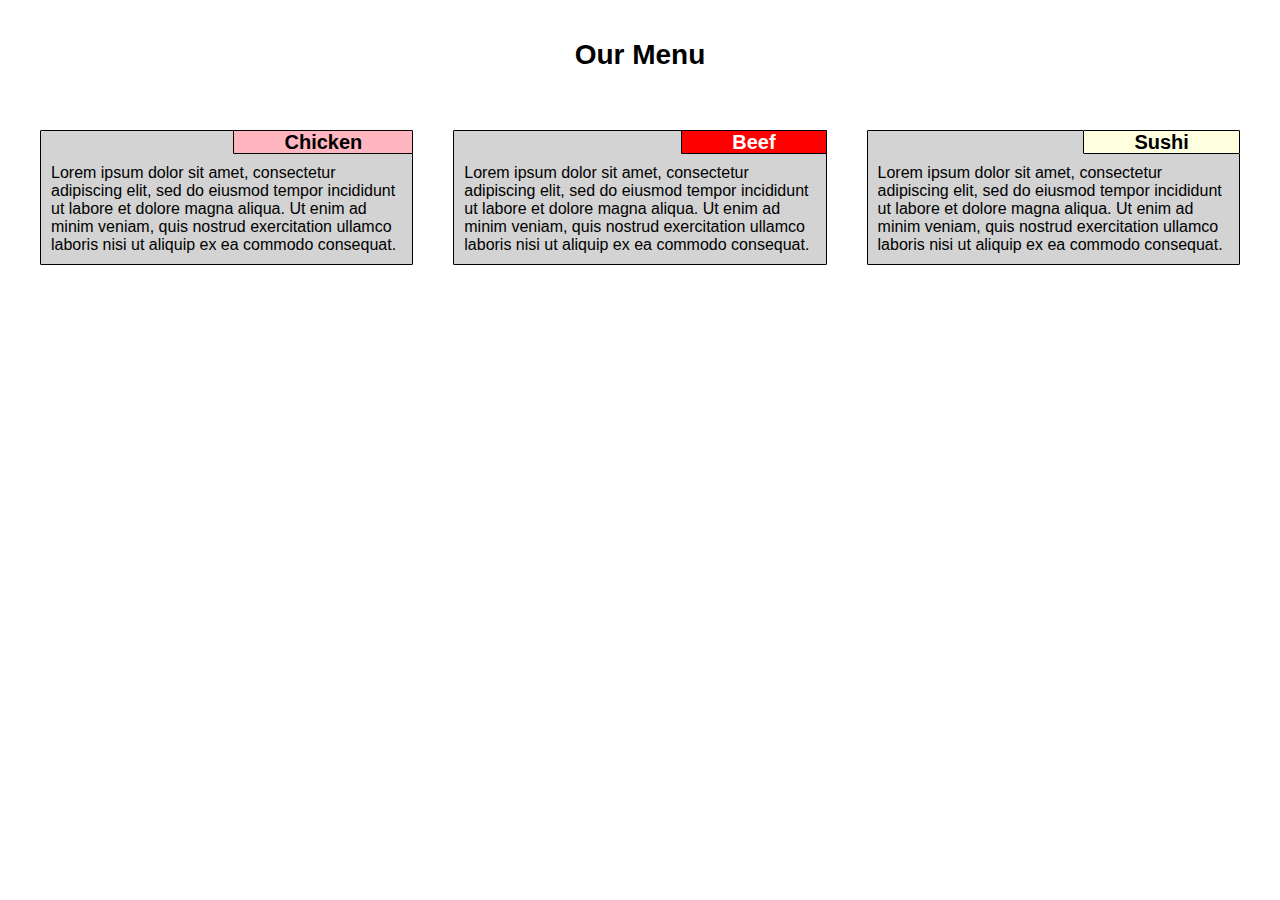
<file: module2assignment/index.html>
<!DOCTYPE html>
<html>

<head>
    <meta charset="utf-8">
    <meta name="viewport" content="width=device-width, initial-scale=1">
    <link rel="stylesheet" href="css/styles.css">
    <title>Assignment Module 2</title>
</head>

<body>
    <h1>Our Menu</h1>
    <div class="row">
        <section class="col-lg-4 col-md-6 menu-item">
            <div>
                <h2 class="menu-item-title"><span class="poultry">Chicken</span></h2>
                <p class="menu-item-content">Lorem ipsum dolor sit amet, consectetur adipiscing elit, sed do eiusmod
                    tempor incididunt ut labore et
                    dolore
                    magna aliqua. Ut enim ad minim veniam, quis nostrud exercitation ullamco laboris nisi ut aliquip ex
                    ea
                    commodo consequat.</p>
            </div>
        </section>

        <section class="col-lg-4 col-md-6 menu-item">
            <div>
                <h2 class="menu-item-title"><span class="cattle">Beef</span></h2>
                <p class="menu-item-content">Lorem ipsum dolor sit amet, consectetur adipiscing elit, sed do eiusmod
                    tempor incididunt ut labore et
                    dolore
                    magna aliqua. Ut enim ad minim veniam, quis nostrud exercitation ullamco laboris nisi ut aliquip ex
                    ea
                    commodo consequat.</p>
            </div>
        </section>

        <section class="col-lg-4 col-md-12 menu-item">
            <div>
                <h2 class="menu-item-title"><span class="fish">Sushi</span></h2>
                <p class="menu-item-content">Lorem ipsum dolor sit amet, consectetur adipiscing elit, sed do eiusmod
                    tempor incididunt ut labore et
                    dolore
                    magna aliqua. Ut enim ad minim veniam, quis nostrud exercitation ullamco laboris nisi ut aliquip ex
                    ea
                    commodo consequat.</p>
            </div>
        </section>
    </div>
</body>

</html>
</file>
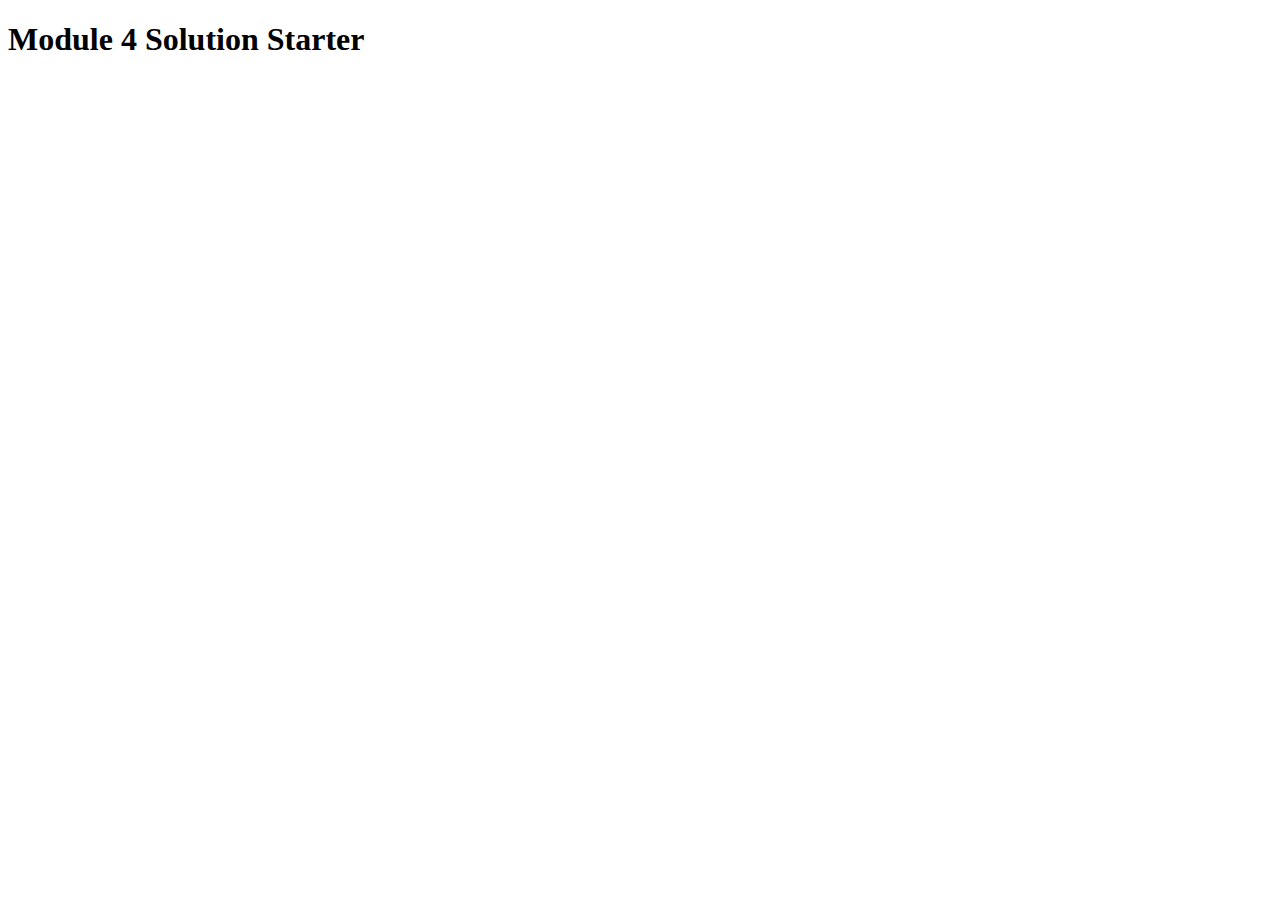
<file: module4assignment/index.html>
<!DOCTYPE html>
<html>
<head>
  <meta charset="utf-8">
  <title>Module 4 Solution Starter</title>
  <script>
    var names = []; // DO NOT REMOVE
  </script>
  <script src="SpeakHello.js"></script>
  <script src="SpeakGoodBye.js"></script>
  <script src="script.js"></script>
</head>
<body>
  <h1>Module 4 Solution Starter</h1>
</body>
</html>
</file>
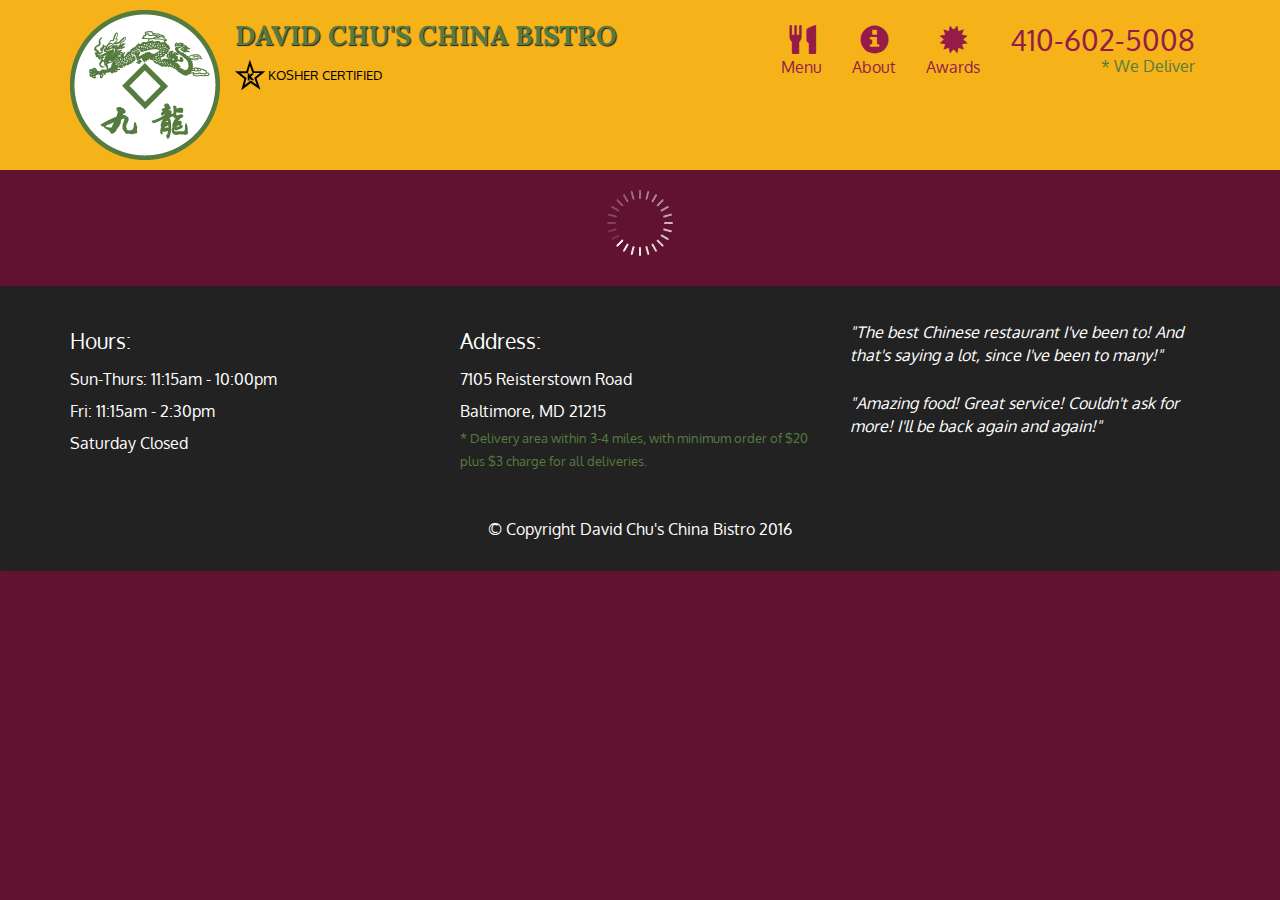
<file: module5assignment/index.html>
<!doctype html>
<html lang="en">
  <head>
    <meta charset="utf-8">
    <meta http-equiv="X-UA-Compatible" content="IE=edge">
    <meta name="viewport" content="width=device-width, initial-scale=1">
    <title>David Chu's China Bistro</title>
    <link rel="stylesheet" href="css/bootstrap.min.css">
    <link rel="stylesheet" href="css/styles.css">
    <link href='https://fonts.googleapis.com/css?family=Oxygen:400,300,700' rel='stylesheet' type='text/css'>
    <link href='https://fonts.googleapis.com/css?family=Lora' rel='stylesheet' type='text/css'>
  </head>
<body>
  <header>
    <nav id="header-nav" class="navbar navbar-default">
      <div class="container">
        <div class="navbar-header">
          <a href="index.html" class="pull-left visible-md visible-lg">
            <div id="logo-img" alt="Logo image"></div>
          </a>

          <div class="navbar-brand">
            <a href="index.html"><h1>David Chu's China Bistro</h1></a>
            <p>
              <img src="images/star-k-logo.png" alt="Kosher certification">
              <span>Kosher Certified</span>
            </p>
          </div>

          <button id="navbarToggle" type="button" class="navbar-toggle collapsed" data-toggle="collapse" data-target="#collapsable-nav" aria-expanded="false">
            <span class="sr-only">Toggle navigation</span>
            <span class="icon-bar"></span>
            <span class="icon-bar"></span>
            <span class="icon-bar"></span>
          </button>
        </div>
        
        <div id="collapsable-nav" class="collapse navbar-collapse">
           <ul id="nav-list" class="nav navbar-nav navbar-right">
            <li id="navHomeButton" class="visible-xs active">
              <a href="index.html">
                <span class="glyphicon glyphicon-home"></span> Home</a>
            </li>
            <li id="navMenuButton">
              <a href="#" onclick="$dc.loadMenuCategories();">
                <span class="glyphicon glyphicon-cutlery"></span><br class="hidden-xs"> Menu</a>
            </li>
            <li>
              <a href="#">
                <span class="glyphicon glyphicon-info-sign"></span><br class="hidden-xs"> About</a>
            </li>
            <li>
              <a href="#">
                <span class="glyphicon glyphicon-certificate"></span><br class="hidden-xs"> Awards</a>
            </li>
            <li id="phone" class="hidden-xs">
              <a href="tel:410-602-5008">
                <span>410-602-5008</span></a><div>* We Deliver</div>
            </li>
          </ul><!-- #nav-list -->
        </div><!-- .collapse .navbar-collapse -->
      </div><!-- .container -->
    </nav><!-- #header-nav -->
  </header>

  <div id="call-btn" class="visible-xs">
    <a class="btn" href="tel:410-602-5008">
    <span class="glyphicon glyphicon-earphone"></span>
    410-602-5008
    </a>
  </div>
  <div id="xs-deliver" class="text-center visible-xs">* We Deliver</div>

  <div id="main-content" class="container"></div>

  <footer class="panel-footer">
    <div class="container">
      <div class="row">
        <section id="hours" class="col-sm-4">
          <span>Hours:</span><br>
          Sun-Thurs: 11:15am - 10:00pm<br>
          Fri: 11:15am - 2:30pm<br>
          Saturday Closed
          <hr class="visible-xs">
        </section>
        <section id="address" class="col-sm-4">
          <span>Address:</span><br>
          7105 Reisterstown Road<br>
          Baltimore, MD 21215
          <p>* Delivery area within 3-4 miles, with minimum order of $20 plus $3 charge for all deliveries.</p>
          <hr class="visible-xs">
        </section>
        <section id="testimonials" class="col-sm-4">
          <p>"The best Chinese restaurant I've been to! And that's saying a lot, since I've been to many!"</p>
          <p>"Amazing food! Great service! Couldn't ask for more! I'll be back again and again!"</p>
        </section>
      </div>
      <div class="text-center">&copy; Copyright David Chu's China Bistro 2016</div>
    </div>
  </footer>

  <!-- jQuery (Bootstrap JS plugins depend on it) -->
  <script src="js/jquery-2.1.4.min.js"></script>
  <script src="js/bootstrap.min.js"></script>
  <script src="js/ajax-utils.js"></script>
  <script src="js/script.js"></script>
</body>
</html>
</file>
<file: module2assignment/css/styles.css>
* {
    box-sizing: border-box;
}

body {
    font-family:'Segoe UI', Tahoma, Geneva, Verdana, sans-serif;
    margin: 0;
}

h1 {
    text-align: center;
    font-size: 175%;
    padding-top: 20px;
    padding-bottom: 40px;
}

/*
The menu item section take the whole columns it is set to
the displayed item is in the section, recessed by a few pixels to 
separate menu items from one another and has a border
*/

.menu-item {
    padding-right: 20px;
    padding-left: 20px;
    padding-bottom: 20px;
}

.menu-item div {
    border: 1px solid black;
    border-radius: 1px;
    background-color: lightgrey;
}

/*
The menu item title is above the menu item text, in the top-right corner of the menu item box,
with borders of the same thickness as those enclosing the menu 

The menu item title is a heading and so is on its own line.
the title's content is enclosed in a padded span with borders.
The whole content of the heading is aligned to the right so the span is on the right too.
The title is offset by the brder's thickness to avoid doubling the border thickness
where the encolsing div already has borders.

Avoiding the double borders is theoretically possible by adding no offset and adding borders
to the title only on the left and bottom
But off-by-one errors in the browsers' rendering (chrome, edge) leave a 1px gap between 
the title border and the enclosing border for some screen resolutions

Ideally the border's thickness would be defined in a constant so that both the borders outside 
the title and outside the whole menu item would be defined once and reused so that both borders 
are always the same thickness, but CSS3 does not seem to have constants
*/

.menu-item-title {
    font-size: 125%;
    text-align: right;
    margin: 0px; /*override default padding for h2*/
}

.menu-item-title span {
    position: relative;
    border: 1px solid black;
    border-radius: 1px;
    padding: 0px 50px 0px 50px;
    left: 1px; /*merge title border and enclosing border*/
}

/*
To help readability the menu item content has some margin form the title above and 
the thick borders of the enclosing div
*/

.menu-item-content {
    margin: 10px;
}

.poultry {
    background-color: lightpink;
}

.cattle {
    background-color: red;
    color: white;
}

.fish {
    background-color: lightyellow;
}

/* Simple Responsive Framework. */
.row {
    width: 100%;
    /*ensure equal blank space between screen side and content as between menu items*/
    padding-left: 20px; 
    padding-right: 20px;
}

/********** Large devices only **********/
@media (min-width: 992px) {
    .col-lg-1, .col-lg-2, .col-lg-3, .col-lg-4, .col-lg-5, .col-lg-6, .col-lg-7, .col-lg-8, .col-lg-9, .col-lg-10, .col-lg-11, .col-lg-12 {
        float: left;
    }

    .col-lg-1 {
        width: 8.33%;
    }

    .col-lg-2 {
        width: 16.66%;
    }

    .col-lg-3 {
        width: 25%;
    }

    .col-lg-4 {
        width: 33.33%;
    }

    .col-lg-5 {
        width: 41.66%;
    }

    .col-lg-6 {
        width: 50%;
    }

    .col-lg-7 {
        width: 58.33%;
    }

    .col-lg-8 {
        width: 66.66%;
    }

    .col-lg-9 {
        width: 74.99%;
    }

    .col-lg-10 {
        width: 83.33%;
    }

    .col-lg-11 {
        width: 91.66%;
    }

    .col-lg-12 {
        width: 100%;
    }
}

/********** Medium devices only **********/
@media (min-width: 768px) and (max-width: 991px) {
    .col-md-1, .col-md-2, .col-md-3, .col-md-4, .col-md-5, .col-md-6, .col-md-7, .col-md-8, .col-md-9, .col-md-10, .col-md-11, .col-md-12 {
        float: left;
    }

    .col-md-1 {
        width: 8.33%;
    }

    .col-md-2 {
        width: 16.66%;
    }

    .col-md-3 {
        width: 25%;
    }

    .col-md-4 {
        width: 33.33%;
    }

    .col-md-5 {
        width: 41.66%;
    }

    .col-md-6 {
        width: 50%;
    }

    .col-md-7 {
        width: 58.33%;
    }

    .col-md-8 {
        width: 66.66%;
    }

    .col-md-9 {
        width: 74.99%;
    }

    .col-md-10 {
        width: 83.33%;
    }

    .col-md-11 {
        width: 91.66%;
    }

    .col-md-12 {
        width: 100%;
    }
}
</file>
<file: module5assignment/css/styles.css>
body {
  font-size: 16px;
  color: #fff;
  background-color: #61122f;
  font-family: 'Oxygen', sans-serif;
}

/** HEADER **/
#header-nav {
  background-color: #f6b319;
  border-radius: 0;
  border: 0;
}

#logo-img {
  background: url('../images/restaurant-logo_large.png') no-repeat;
  width: 150px;
  height: 150px;
  margin: 10px 15px 10px 0;
}

.navbar-brand {
  padding-top: 25px;
}
.navbar-brand h1 { /* Restaurant name */
  font-family: 'Lora', serif;
  color: #557c3e;
  font-size: 1.5em;
  text-transform: uppercase;
  font-weight: bold;
  text-shadow: 1px 1px 1px #222;
  margin-top: 0;
  margin-bottom: 0;
  line-height: .75;
}
.navbar-brand a:hover, .navbar-brand a:focus {
  text-decoration: none;
}
.navbar-brand p { /* Kosher cert */
  color: #000;
  text-transform: uppercase;
  font-size: .7em;
  margin-top: 15px;
}
.navbar-brand p span { /* Star-K */
  vertical-align: middle;
}

#nav-list {
  margin-top: 10px;
}
#nav-list a {
  color: #951C49;
  text-align: center;
}
#nav-list a:hover {
  background: #E7E7E7;
}
#nav-list a span {
  font-size: 1.8em;
}

#phone {
  margin-top: 5px;
}
#phone a { /* Phone number */
  text-align: right;
  padding-bottom: 0;
}
#phone div { /* We Deliver */
  color: #557c3e;
  text-align: right;
  padding-right: 15px;
}

.navbar-header button.navbar-toggle, .navbar-header .icon-bar {
  border: 1px solid #61122f;
}
.navbar-header button.navbar-toggle {
  clear: both;
  margin-top: -30px;
}
/* END HEADER */

/* FOOTER */
.panel-footer {
  margin-top: 30px;
  padding-top: 35px;
  padding-bottom: 30px;
  background-color: #222;
  border-top: 0;
}
.panel-footer div.row {
  margin-bottom: 35px;
}
#hours, #address {
  line-height: 2;
}
#hours > span, #address > span {
  font-size: 1.3em;
}
#address p {
  color: #557c3e;
  font-size: .8em;
  line-height: 1.8;
}
#testimonials {
  font-style: italic;
}
#testimonials p:nth-child(2) {
  margin-top: 25px;
}
/* END FOOTER */



/* HOME PAGE */
.container .jumbotron {
  box-shadow: 0 0 50px #3F0C1F;
  border: 2px solid #3F0C1F;
}

#menu-tile, #specials-tile, #map-tile {
  height: 250px;
  width: 100%;
  margin-bottom: 15px;
  position: relative;
  border: 2px solid #3F0C1F;
  overflow: hidden;
}
#menu-tile:hover, #specials-tile:hover, #map-tile:hover {
  box-shadow: 0 1px 5px 1px #cccccc;
}
#menu-tile {
  background: url('../images/menu-tile.jpg') no-repeat;
  background-position: center;
}
#specials-tile {
  background: url('../images/specials-tile.jpg') no-repeat;
  background-position: center;
}
#menu-tile span, #specials-tile span, #map-tile span {
  position: absolute;
  bottom: 0;
  right: 0;
  width: 100%;
  text-align: center;
  font-size: 1.6em;
  text-transform: uppercase;
  background-color: #000;
  color: #fff;
  opacity: .8;
}
/* END HOME PAGE */

/* MENU CATEGORIES PAGE */
.category-tile { 
  position: relative;
  border: 2px solid #3F0C1F;
  overflow: hidden;
  width: 200px;
  height: 200px;
  margin: 0 auto 15px;
}
.category-tile span {
  position: absolute;
  bottom: 0;
  right: 0;
  width: 100%;
  text-align: center;
  font-size: 1.2em;
  text-transform: uppercase;
  background-color: #000;
  color: #fff;
  opacity: .8;
}
.category-tile:hover {
  box-shadow: 0 1px 5px 1px #cccccc;
}

#menu-categories-title + div {
  margin-bottom: 50px;
}
/* END MENU CATEGORIES PAGE */

/* SINGLE CATEGORY PAGE */
.menu-item-tile {
  margin-bottom: 25px;
}
.menu-item-tile hr {
  width: 80%;
}
.menu-item-tile .menu-item-price {
  font-size: 1.1em;
  text-align: right;
  margin-top: -15px;
  margin-right: -15px;
}
.menu-item-tile .menu-item-price span {
  font-size: .6em;
}
.menu-item-photo {
  position: relative;
  border: 2px solid #3F0C1F; 
  overflow: hidden;
  padding: 0;
  margin-right: -15px;
  margin-left: auto;
  margin-bottom: 20px;
  max-width: 250px;
}
.menu-item-photo div {
  position: absolute;
  bottom: 0;
  right: 0;
  width: 80px;
  background-color: #557c3e;
  text-align: center;
}
.menu-item-description {
  padding-right: 30px;
}
h3.menu-item-title {
  margin: 0 0 10px;
}
.menu-item-details {
  font-size: .9em;
  font-style: italic;
}
/* END SINGLE CATEGORY PAGE */


/********** Large devices only **********/
@media (min-width: 1200px) {
  .container .jumbotron {
    background: url('../images/jumbotron_1200.jpg') no-repeat;
    height: 675px;
  }
}

/********** Medium devices only **********/
@media (min-width: 992px) and (max-width: 1199px) {
  /* Header */
  #logo-img {
    background: url('../images/restaurant-logo_medium.png') no-repeat;
    width: 100px;
    height: 100px;
    margin: 5px 5px 5px 0;
  }
  /* End Header */

  /* Home Page */
  .container .jumbotron {
    background: url('../images/jumbotron_992.jpg') no-repeat;
    height: 558px;
  }
  /* End Home Page */
}

/********** Small devices only **********/
@media (min-width: 768px) and (max-width: 991px) {
  /* Home Page */
  .container .jumbotron {
    background: url('../images/jumbotron_768.jpg') no-repeat;
    height: 432px;
  }
  /* End Home Page */
}

/********** Extra small devices only **********/
@media (max-width: 767px) {
  /* Header */
  .navbar-brand {
    padding-top: 10px;
    height: 80px;
  }
  .navbar-brand h1 { /* Restaurant name */
    padding-top: 10px;
    font-size: 5vw; /* 1vw = 1% of viewport width */
  }
  .navbar-brand p { /* Kosher cert */
    font-size: .6em;
    margin-top: 12px;
  }
  .navbar-brand p img { /* Star-K */
    height: 20px;
  }

  #collapsable-nav a { /* Collapsed nav menu text */
    font-size: 1.2em;
  }
  #collapsable-nav a span { /* Collapsed nav menu glyph */
    font-size: 1em;
    margin-right: 5px;
  }

  #call-btn > a {
    font-size: 1.5em;
    display: block;
    margin: 0 20px;
    padding: 10px;
    border: 2px solid #fff;
    background-color: #f6b319;
    color: #951c49;
  }
  #xs-deliver {
    margin-top: 5px;
    font-size: .7em;
    letter-spacing: .1em;
    text-transform: uppercase;
  }
  /* End Header */

  /* Footer */
  .panel-footer section {
    margin-bottom: 30px;
    text-align: center;
  }
  .panel-footer section:nth-child(3) {
    margin-bottom: 0; /* margin already exists on the whole row */
  }
  .panel-footer section hr {
    width: 50%;
  }
  /* End Footer */

  /* Home Page */
  .container .jumbotron {
    margin-top: 30px;
    padding: 0;
  }
  #menu-tile, #specials-tile {
    width: 360px;
    margin: 0 auto 15px;
  }

  .menu-item-photo {
    margin-right: auto;
  }
  .menu-item-tile .menu-item-price {
    text-align: center;
  }
  .menu-item-description {
    text-align: center;;
  }
}


/********** Super extra small devices Only :-) (e.g., iPhone 4) **********/
@media (max-width: 479px) {
  /* Header */
  .navbar-brand h1 { /* Restaurant name */
    padding-top: 5px;
    font-size: 6vw;
  }
  /* End Header */
  
  /* Home page */
  #menu-tile, #specials-tile {
    width: 280px;
    margin: 0 auto 15px;
  }

  .col-xxs-12 {
    position: relative;
    min-height: 1px;
    padding-right: 15px;
    padding-left: 15px;
    float: left;
    width: 100%;
  }
}
</file>
